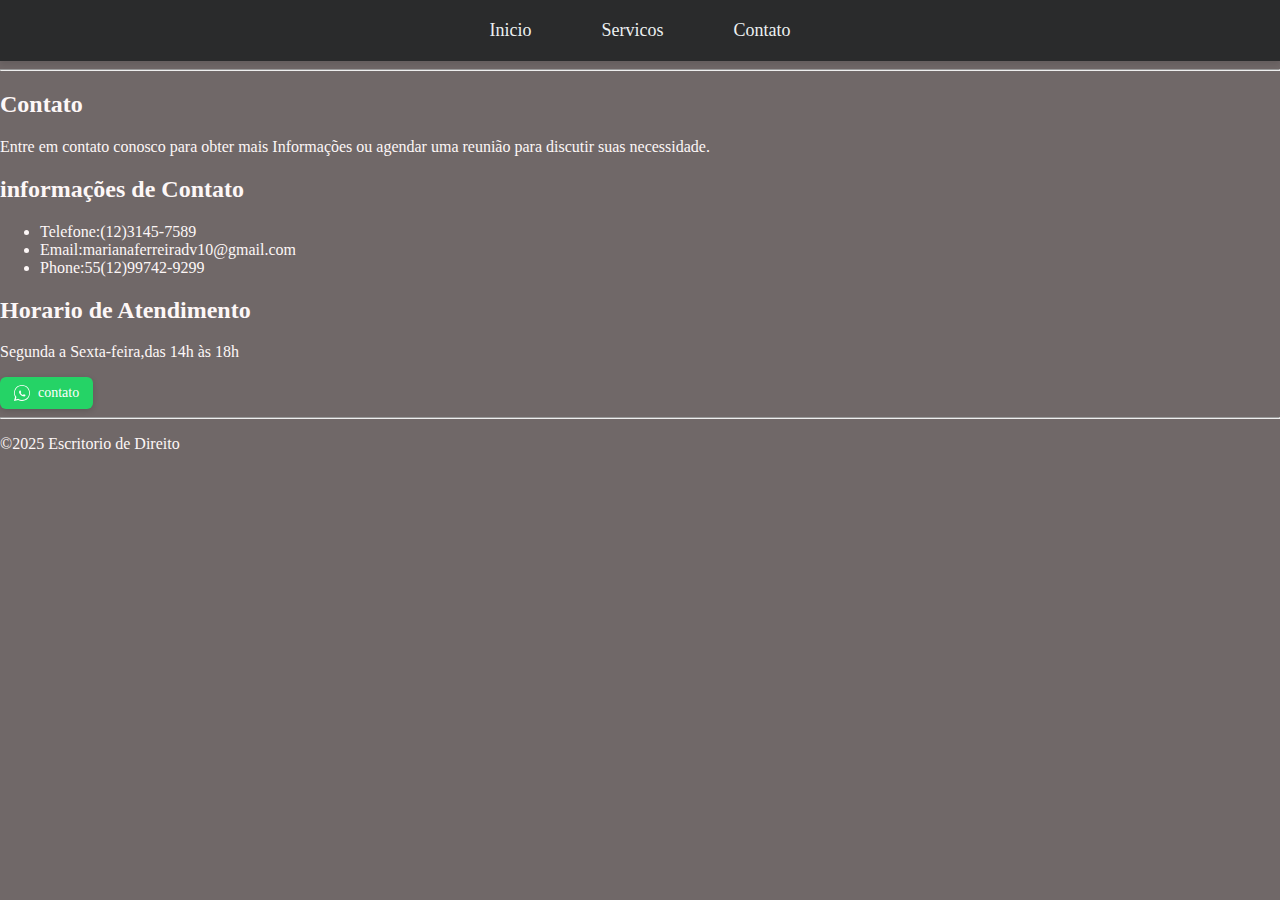
<file: primeiro/contato.html>
<!DOCTYPE html>
<html lang="pt-br">
<head>
    <meta charset="UTF-8">
    <meta name="viewport" content="width=device-width, initial-scale=1.0">
    <link rel="stylesheet" href="style.css">
    <title>Escritorio de Direito</title>
</head>
<body>
   <header> 
    <nav>
        <ul>
        <li><a href="/primeiro/index.html">Inicio</a></li>
        <li><a href="/primeiro/servicos.html">Servicos</a></li>
        <li><a href="/primeiro/contato.html">Contato</a></li>
        </ul>
    </nav>
              <hr>
    </header>
    <main>
       <h2>Contato</h2>
       <p>Entre em contato conosco para obter mais Informações ou agendar uma reunião para discutir suas necessidade.</p>
    
        <h2>informações de Contato</h2>
         <ul>
           <li>Telefone:(12)3145-7589</li>
           <li>Email:marianaferreiradv10@gmail.com</li>
           <li>Phone:55(12)99742-9299</li>
         </ul>
    
        <h2>Horario de Atendimento</h2>
         <p>Segunda a Sexta-feira,das 14h às 18h</p>
    
         <a class="whatsapp-btn" href="https://wa.me/5512997429299?text=Olá%2C%20gostaria%20de%20mais%20informações!" target="_blank">
            <svg class="whatsapp-icon" viewBox="0 0 32 32" xmlns="http://www.w3.org/2000/svg">
              <path d="M16 0C7.168 0 0 7.168 0 16c0 2.82 0.738 5.55 2.137 7.95L0 32l8.29-2.137C10.468 31.262 13.202 32 16 32c8.832 0 16-7.168 16-16S24.832 0 16 0zM16 29.867c-2.51 0-4.952-0.688-7.07-1.99l-0.508-0.3-4.914 1.267 1.31-4.79-0.33-0.52C2.448 21.215 1.6 18.65 1.6 16c0-7.952 6.448-14.4 14.4-14.4s14.4 6.448 14.4 14.4S23.952 29.867 16 29.867zM22.202 19.472c-0.315-0.158-1.866-0.918-2.154-1.023-0.288-0.106-0.498-0.158-0.708 0.158-0.21 0.315-0.81 1.023-0.99 1.233-0.18 0.21-0.36 0.236-0.675 0.079-0.315-0.158-1.332-0.492-2.538-1.57-0.938-0.84-1.57-1.875-1.753-2.19-0.181-0.315-0.02-0.485 0.138-0.643 0.142-0.142 0.315-0.368 0.472-0.552 0.158-0.184 0.21-0.315 0.315-0.525 0.105-0.21 0.053-0.395-0.026-0.552-0.079-0.158-0.708-1.704-0.97-2.325-0.255-0.612-0.515-0.53-0.708-0.54-0.184-0.009-0.395-0.011-0.605-0.011s-0.552 0.079-0.84 0.395c-0.289 0.315-1.102 1.076-1.102 2.623 0 1.547 1.128 3.043 1.285 3.253 0.158 0.21 2.223 3.397 5.387 4.763 0.753 0.325 1.34 0.519 1.798 0.663 0.755 0.24 1.443 0.206 1.987 0.125 0.606-0.091 1.866-0.76 2.13-1.49 0.263-0.728 0.263-1.353 0.184-1.49-0.08-0.135-0.289-0.21-0.605-0.368z"/>
            </svg>
            contato
         </a>
   
    </main>
        
    <hr>
    <p>©2025 Escritorio de Direito</p>
</file>
<file: primeiro/style.css>
html, body {
  margin: 0;
  padding: 0;
}
body{
    background-color:rgb(112, 104, 104) ;
    color: rgb(253, 247, 247);
}

.container {
    display: flex;
    align-items: center;
    max-width: 800px;
    margin: 50px auto;
  }

  .container img {
    width: 200px;
    height: auto;
    border-radius: 10px;
    margin-right: 20px;
  }

  .texto {
    font-family: Arial, sans-serif;
    font-size: 19px;
    line-height: 1.5;
  }
  nav {
    background-color: #2a2b2c;
    padding: 20px 0;
    box-shadow: 0 4px 6px rgba(0,0,0,0.1);
  }

  nav ul {
    list-style: none;
    display: flex;
    justify-content: center;
    gap: 40px;
    padding: 0;
    margin: 0;
  }

  nav ul li {
    transition: transform 0.2s ease, background-color 0.3s;
  }

  nav ul li a {
    color: #ecf0f1;
    text-decoration: none;
    font-size: 18px;
    padding: 10px 15px;
    border-radius: 5px;
    transition: background-color 0.3s, color 0.3s;
  }

  nav ul li:hover {
    transform: scale(1.1);
  }

  nav ul li a:hover {
    background-color: #34495e;
    color: #ffffff;
  }
  .whatsapp-btn {
    display: inline-flex;
    align-items: center;
    gap: 8px;
    background-color: #25D366;
    color: white;
    padding: 8px 14px;
    font-size: 14px;
    font-weight: 500;
    border-radius: 6px;
    text-decoration: none;
    transition: all 0.2s ease;
    box-shadow: 0 2px 6px rgba(0, 0, 0, 0.15);
  }

  .whatsapp-btn:hover {
    background-color:gray;
    transform: scale(1.03);
  }

  .whatsapp-icon {
    width: 16px;
    height: 16px;
    fill: white;
  }
</file>
